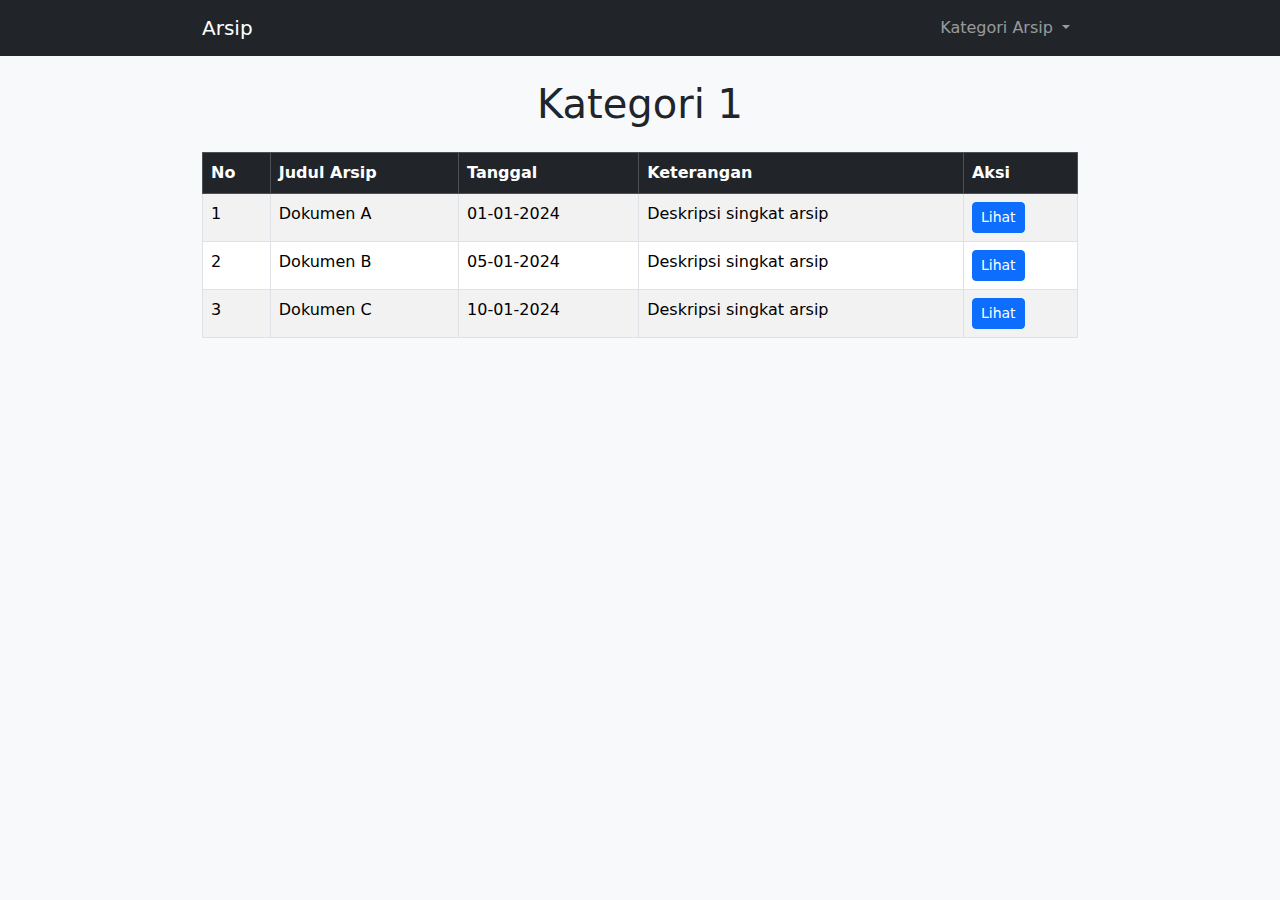
<file: kategori2.html>
<!DOCTYPE html>
<html lang="id">
<head>
    <meta charset="UTF-8">
    <meta name="viewport" content="width=device-width, initial-scale=1.0">
    <title>Kategori 2 - Arsip</title>
    <link href="https://cdn.jsdelivr.net/npm/bootstrap@5.3.0/dist/css/bootstrap.min.css" rel="stylesheet">
    <link rel="stylesheet" href="styles.css">
    <script src="https://cdn.jsdelivr.net/npm/bootstrap@5.3.0/dist/js/bootstrap.bundle.min.js"></script>
    <script src="script.js" defer></script>
</head>
<body>
    <nav class="navbar navbar-expand-lg navbar-dark bg-dark">
        <div class="container">
            <a class="navbar-brand" href="index.html">Arsip</a>
            <button class="navbar-toggler" type="button" data-bs-toggle="collapse" data-bs-target="#navbarNav">
                <span class="navbar-toggler-icon"></span>
            </button>
            <div class="collapse navbar-collapse" id="navbarNav">
                <ul class="navbar-nav ms-auto">
                    <li class="nav-item dropdown">
                        <a class="nav-link dropdown-toggle" href="#" id="kategoriDropdown" role="button" data-bs-toggle="dropdown" aria-expanded="false">
                            Kategori Arsip
                        </a>
                        <ul class="dropdown-menu" aria-labelledby="kategoriDropdown">
                            <li><a class="dropdown-item" href="kategori1.html">Kategori 1</a></li>
                            <li><a class="dropdown-item" href="kategori2.html">Kategori 2</a></li>
                            <li><a class="dropdown-item" href="kategori3.html">Kategori 3</a></li>
                            <li><a class="dropdown-item" href="kategori4.html">Kategori 4</a></li>
                            <li><a class="dropdown-item" href="kategori5.html">Kategori 5</a></li>
                            <li><a class="dropdown-item" href="kategori6.html">Kategori 6</a></li>
                            <li><a class="dropdown-item" href="kategori7.html">Kategori 7</a></li>
                            <li><a class="dropdown-item" href="kategori8.html">Kategori 8</a></li>
                        </ul>
                    </li>
                </ul>
            </div>
        </div>
    </nav>
    
    <div class="container mt-4">
        <h1 class="text-center mb-4">Kategori 1</h1>
        
        <table class="table table-bordered table-striped">
            <thead class="table-dark">
                <tr>
                    <th>No</th>
                    <th>Judul Arsip</th>
                    <th>Tanggal</th>
                    <th>Keterangan</th>
                    <th>Aksi</th>
                </tr>
            </thead>
            <tbody>
                <tr>
                    <td>1</td>
                    <td>Dokumen A</td>
                    <td>01-01-2024</td>
                    <td>Deskripsi singkat arsip</td>
                    <td><button class="btn btn-primary btn-sm" onclick="showModal('Dokumen A', '01-01-2024', 'Deskripsi lengkap arsip A')">Lihat</button></td>
                </tr>
                <tr>
                    <td>2</td>
                    <td>Dokumen B</td>
                    <td>05-01-2024</td>
                    <td>Deskripsi singkat arsip</td>
                    <td><button class="btn btn-primary btn-sm" onclick="showModal('Dokumen B', '05-01-2024', 'Deskripsi lengkap arsip B')">Lihat</button></td>
                </tr>
                <tr>
                    <td>3</td>
                    <td>Dokumen C</td>
                    <td>10-01-2024</td>
                    <td>Deskripsi singkat arsip</td>
                    <td><button class="btn btn-primary btn-sm" onclick="showModal('Dokumen C', '10-01-2024', 'Deskripsi lengkap arsip C')">Lihat</button></td>
                </tr>
            </tbody>
        </table>
    </div>

    <!-- Modal -->
    <div class="modal fade" id="arsipModal" tabindex="-1" aria-labelledby="modalLabel" aria-hidden="true">
        <div class="modal-dialog">
            <div class="modal-content">
                <div class="modal-header">
                    <h5 class="modal-title" id="modalLabel">Detail Arsip</h5>
                    <button type="button" class="btn-close" data-bs-dismiss="modal" aria-label="Close"></button>
                </div>
                <div class="modal-body">
                    <p><strong>Judul:</strong> <span id="modalJudul"></span></p>
                    <p><strong>Tanggal:</strong> <span id="modalTanggal"></span></p>
                    <p><strong>Deskripsi:</strong></p>
                    <p id="modalDeskripsi"></p>
                </div>
            </div>
        </div>
    </div>
</body>
</html>
</file>
<file: styles.css>
body {
    background-color: #f8f9fa;
}

.container {
    max-width: 900px;
}

.table {
    margin-top: 20px;
}

.modal-content {
    border-radius: 10px;
}
</file>
